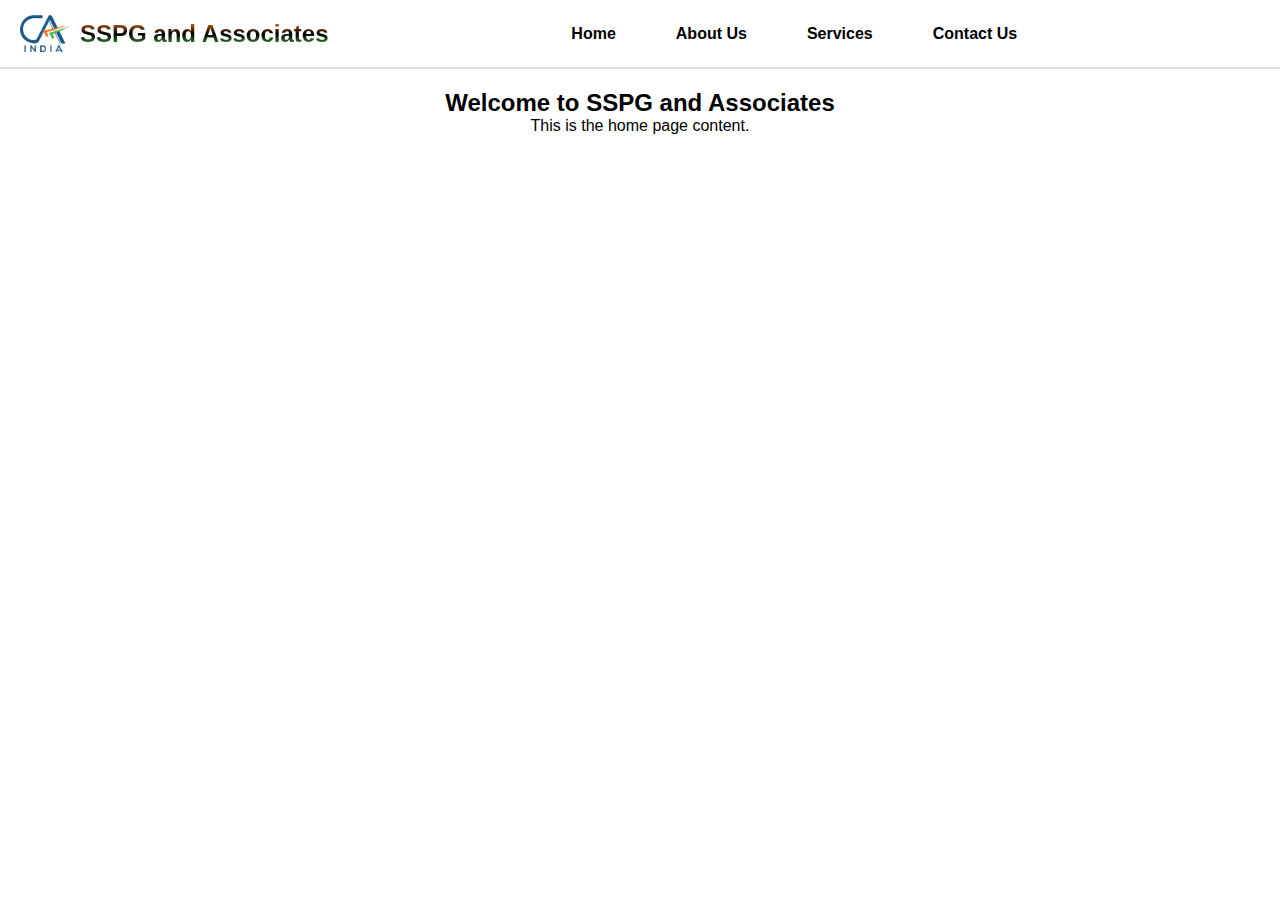
<file: index.html>
<!DOCTYPE html>
<html lang="en">

<head>
    <meta charset="UTF-8">
    <meta name="viewport" content="width=device-width, initial-scale=1.0">
    <title>SSPG and Associates</title>
    <!-- Link to external CSS -->
    <link rel="stylesheet" href="style.css">
</head>

<body>

    <!-- Header Section -->
    <div id="header"></div>
    <!-- Placeholder for header -->

    <!-- Content Sections -->
    <section id="home">
        <h2>Welcome to SSPG and Associates</h2>
        <p>This is the home page content.</p>
    </section>

    <section id="about" style="display: none;">
        <h2>About Us</h2>
        <p>This is the about page content.</p>
    </section>

    <section id="services" style="display: none;">
        <h2>Our Services</h2>
        <p>This is the services page content.</p>
    </section>

    <section id="contact" style="display: none;">
        <h2>Contact Us</h2>
        <p>This is the contact us page content.</p>
    </section>

    <!-- Link to external JavaScript -->
    <script src="script.js"></script>
</body>

</html>
</file>
<file: style.css>
* {
    margin: 0;
    padding: 0;
    box-sizing: border-box;
}

body {
    font-family: Arial, sans-serif;
}


/* Header styles */

header {
    display: flex;
    align-items: center;
    justify-content: space-between;
    background-color: #ffffff;
    padding: 15px 20px;
    border-bottom: 2px solid #e0e0e0;
    position: relative;
}


/* Logo styling */

.logo {
    display: flex;
    align-items: center;
}

.logo img {
    width: 50px;
    height: auto;
    margin-right: 10px;
}

.logo h1 {
    font-size: 1.5rem;
    font-weight: bold;
    background: linear-gradient(to bottom, #f47920, #000000, #50ba45);
    -webkit-background-clip: text;
    color: transparent;
    margin: 0;
}


/* Navigation bar styles */

nav {
    display: flex;
    align-items: center;
    flex: 1;
    justify-content: center;
}

nav ul {
    list-style: none;
    display: flex;
    gap: 20px;
}

nav a {
    text-decoration: none;
    color: #000000;
    font-size: 1rem;
    font-weight: bold;
    padding: 10px 20px;
    transition: color 0.3s ease;
}

.active {
    color: #175888;
}


/* Hamburger menu button for mobile */

.menu-toggle {
    display: none;
    flex-direction: column;
    cursor: pointer;
}

.menu-toggle div {
    width: 30px;
    height: 3px;
    background-color: #333;
    margin: 4px;
}


/* Mobile menu */

.mobile-nav {
    display: none;
    flex-direction: column;
    align-items: center;
    background-color: #f9f9f9;
    position: absolute;
    top: 70px;
    left: 0;
    width: 100%;
    padding: 10px 0;
    box-shadow: 0px 4px 8px rgba(0, 0, 0, 0.2);
    z-index: 1000;
}

.mobile-nav a {
    padding: 10px 0;
    font-weight: bold;
    width: 100%;
    text-align: center;
    color: #000000;
    transition: color 0.3s ease;
}

.mobile-nav a.active {
    color: #175888;
}


/* Responsive adjustments */

@media (max-width: 835px) {
    nav ul {
        display: none;
    }
    .menu-toggle {
        display: flex;
    }
    .mobile-nav.active {
        display: flex;
    }
}


/* Section styles */

section {
    padding: 20px;
    text-align: center;
}
</file>
